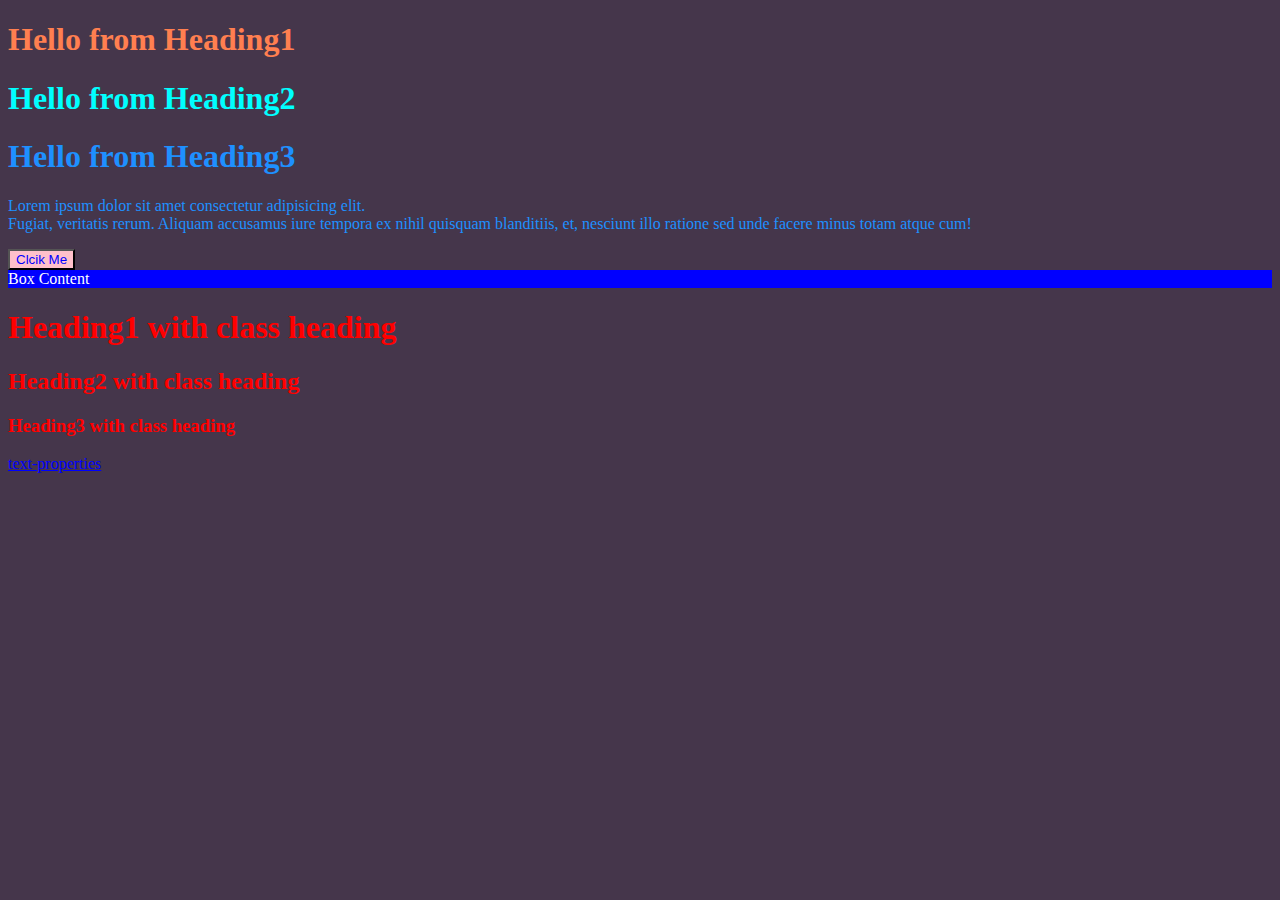
<file: level1/index.html>
<!DOCTYPE html>
<html lang="en">
<head>
    <meta charset="UTF-8">
    <meta http-equiv="X-UA-Compatible" content="IE=edge">
    <meta name="viewport" content="width=device-width, initial-scale=1.0">
    <title>Document</title>
    <link rel="stylesheet" href="style.css">
    <style>
        button{
            color: blue;
        }
    </style>
</head>
<body>
    <h1 id="Heading1"> Hello from Heading1</h1>
    <h1 id="Heading2"> Hello from Heading2</h1>
    <h1 id="Heading3" class="newClass"> Hello from Heading3</h1>
    <p class="newClass">Lorem ipsum dolor sit amet consectetur adipisicing elit.<br> 
        Fugiat, veritatis rerum. Aliquam accusamus iure tempora 
        ex nihil quisquam blanditiis, et, nesciunt illo ratione sed unde facere minus totam atque cum!</p>
    <button style="background-color:pink">Clcik Me</button>
    <div id="box">Box Content</div>
    <h1 class="heading">Heading1 with class heading</h1>
    <h2 class="heading">Heading2 with class heading</h2>
    <h3 class="heading">Heading3 with class heading</h3>
    <a href="text-properties/index.html">text-properties</a>
</body>
</html>
</file>
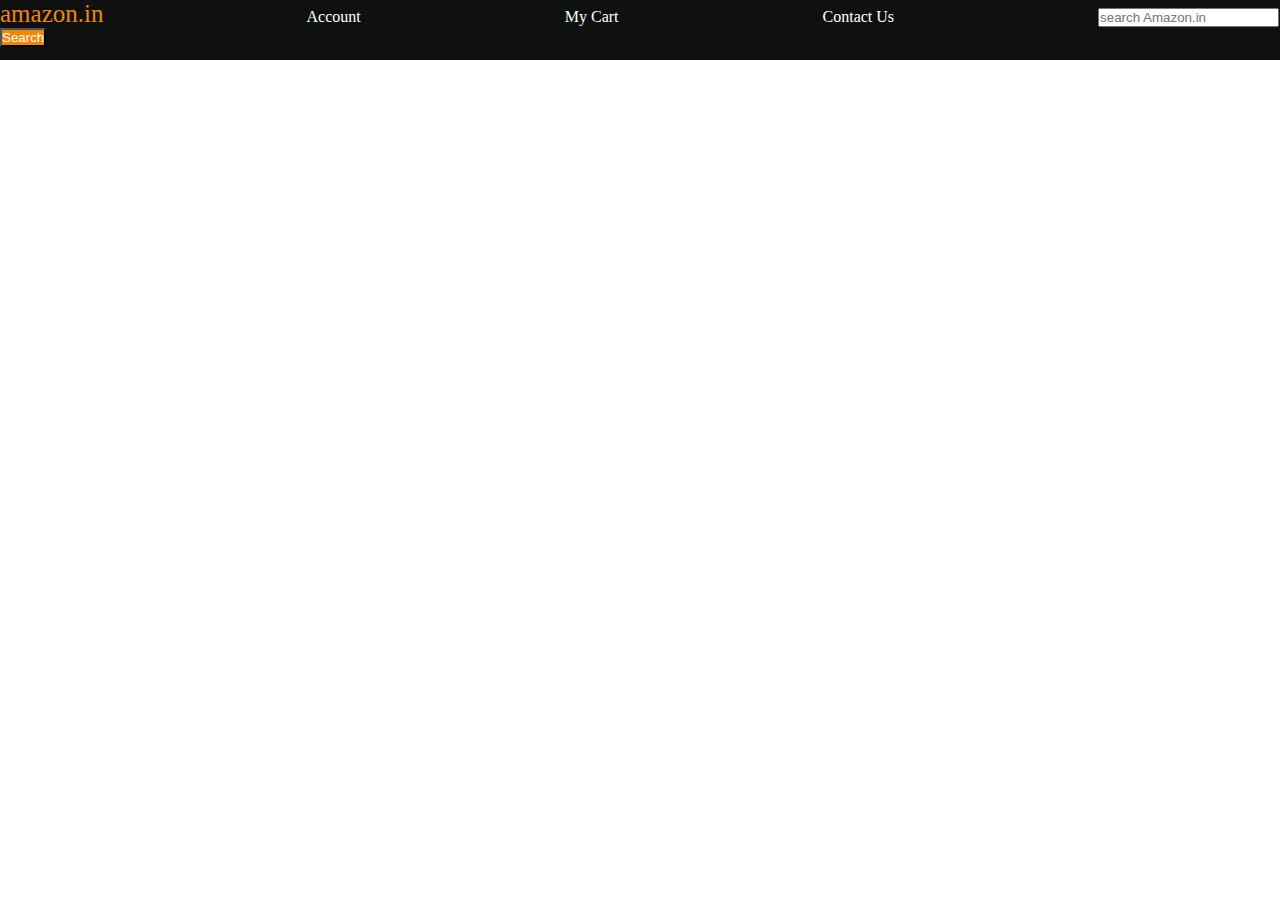
<file: level2/index.html>
<!DOCTYPE html>
<html lang="en">
<head>
    <meta charset="UTF-8">
    <meta name="viewport" content="width=device-width, initial-scale=1.0">
    <title>CSS level 2</title>
    <link rel="stylesheet" href="style.css">
</head>
<body>
    <div class="amazon-header">
        <a id="logo">amazon.in</a>
        <a href="#">Account</a>
        <a href="#">My Cart</a>
        <a href="#">Contact Us</a>
        <input type="text" placeholder="search Amazon.in">
        <button>Search</button>
    </div>
</body>
</html>
</file>
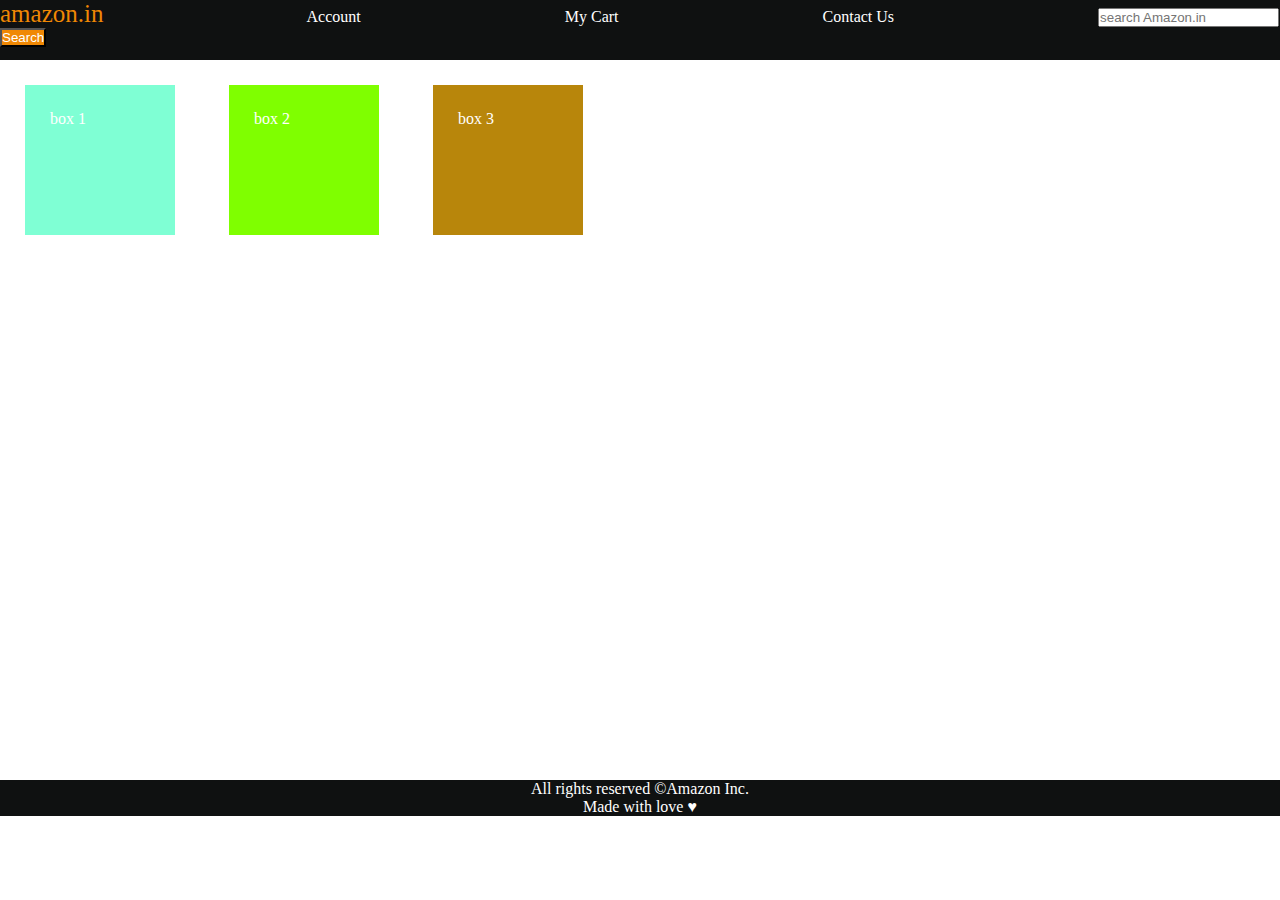
<file: level3/index.html>
<!DOCTYPE html>
<html lang="en">
<head>
    <meta charset="UTF-8">
    <meta name="viewport" content="width=device-width, initial-scale=1.0">
    <title>Document</title>
    <link rel="stylesheet" href="style.css">
</head>
<body>
    <header class="navbar">
        <a id="logo">amazon.in</a>
        <a href="#">Account</a>
        <a href="#">My Cart</a>
        <a href="#">Contact Us</a>
        <input type="text" placeholder="search Amazon.in">
        <button>Search</button>
    </header>
    <div id="content">
        <div class="contentBox"  style="background-color: aquamarine">box 1</div>
        <div class="contentBox"  style="background-color:chartreuse">box 2</div>
        <div class="contentBox"  style="background-color:darkgoldenrod">box 3</div>
        
    </div>
    <footer class="footer">
        All rights reserved	&#169;Amazon Inc.
        <br>
        Made with love &hearts;
      </footer>
</body>
</html>
</file>
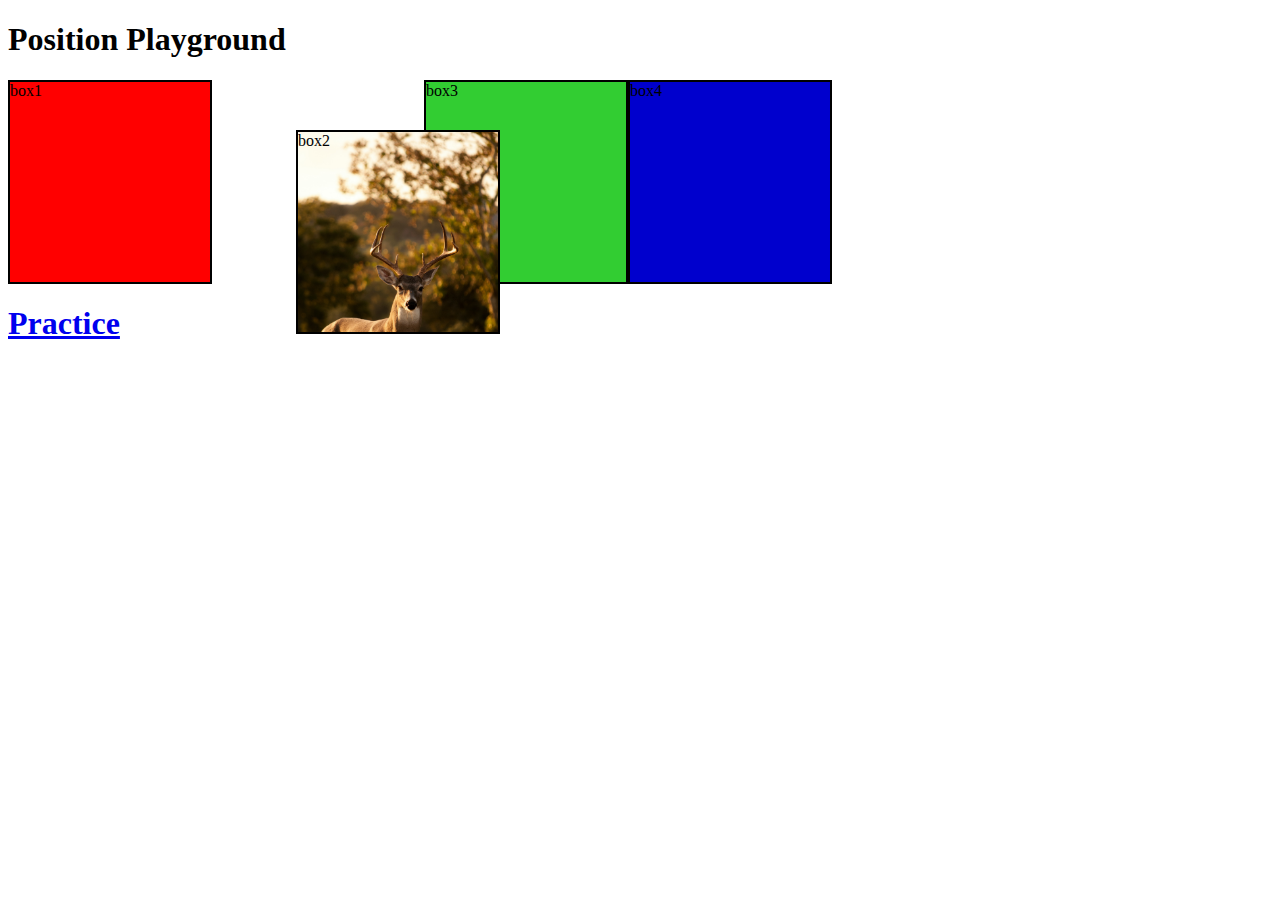
<file: level4/index.html>
<!DOCTYPE html>
<html lang="en">
<head>
    <meta charset="UTF-8">
    <meta name="viewport" content="width=device-width, initial-scale=1.0">
    <title>Position Playground</title>
    <link rel="stylesheet" href="style.css">
</head>
<body>
    <h1>Position Playground</h1>
    <div id="box1">box1</div>
    <div id="box2">box2</div>
    <div id="box3">box3</div>
    <div id="box4">box4</div>
    <a href="practice-sheet.html"><h1>Practice</h1></a>
    
</body>
</html>
</file>
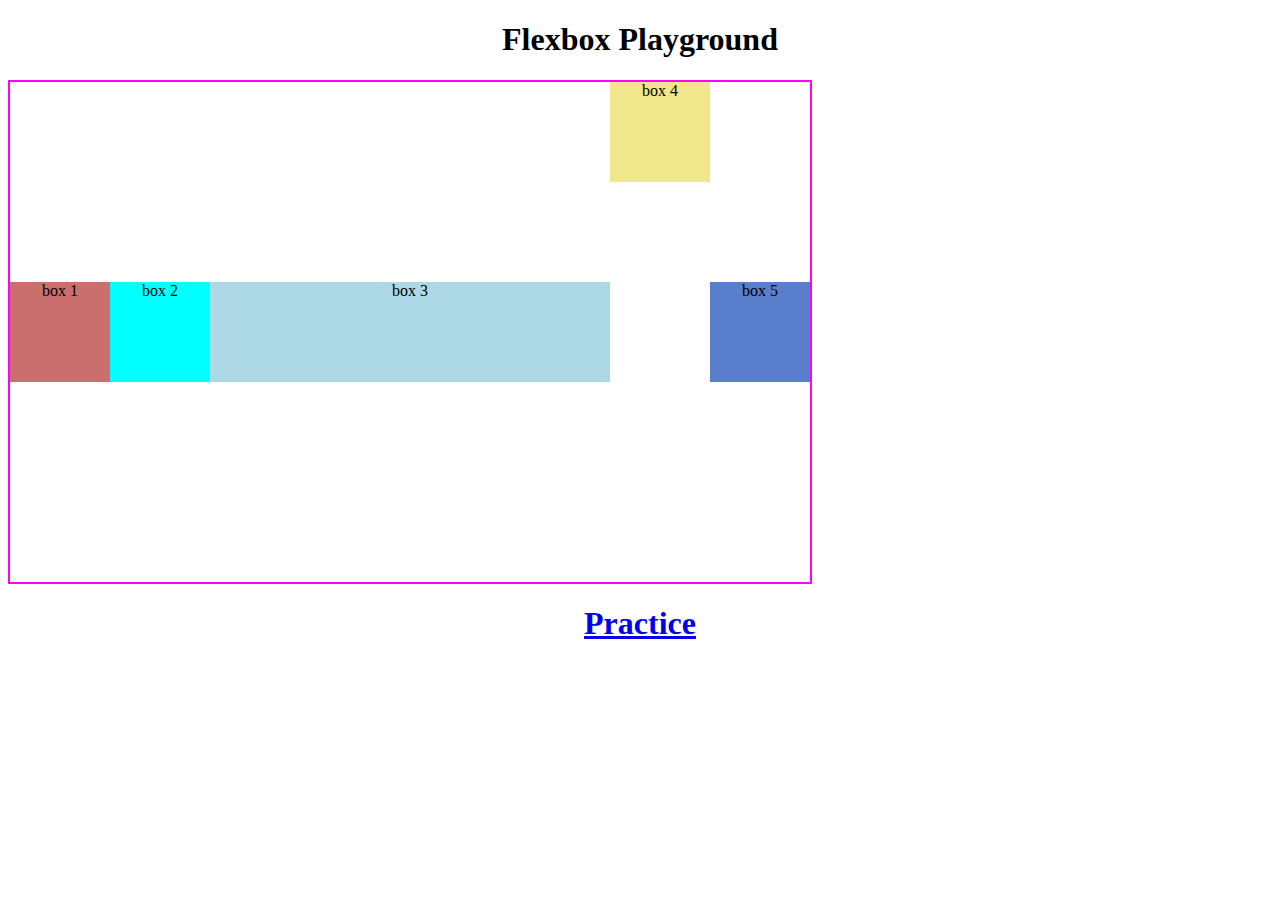
<file: level5/index.html>
<!DOCTYPE html>
<html lang="en">
<head>
    <meta charset="UTF-8">
    <meta name="viewport" content="width=device-width, initial-scale=1.0">
    <title>Level 5</title>
    <link rel="stylesheet" href="style.css">
</head>
<body>
    <h1>Flexbox Playground</h1>
    <div id="container">
        <div id="box1">box 1</div>
        <div id="box2">box 2</div>
        <div id="box3">box 3</div>
        <div id="box4">box 4</div>
        <div id="box5">box 5</div>
    </div>
    <a href="practice.html"><h1>Practice</h1></a>
</body>
</html>
</file>
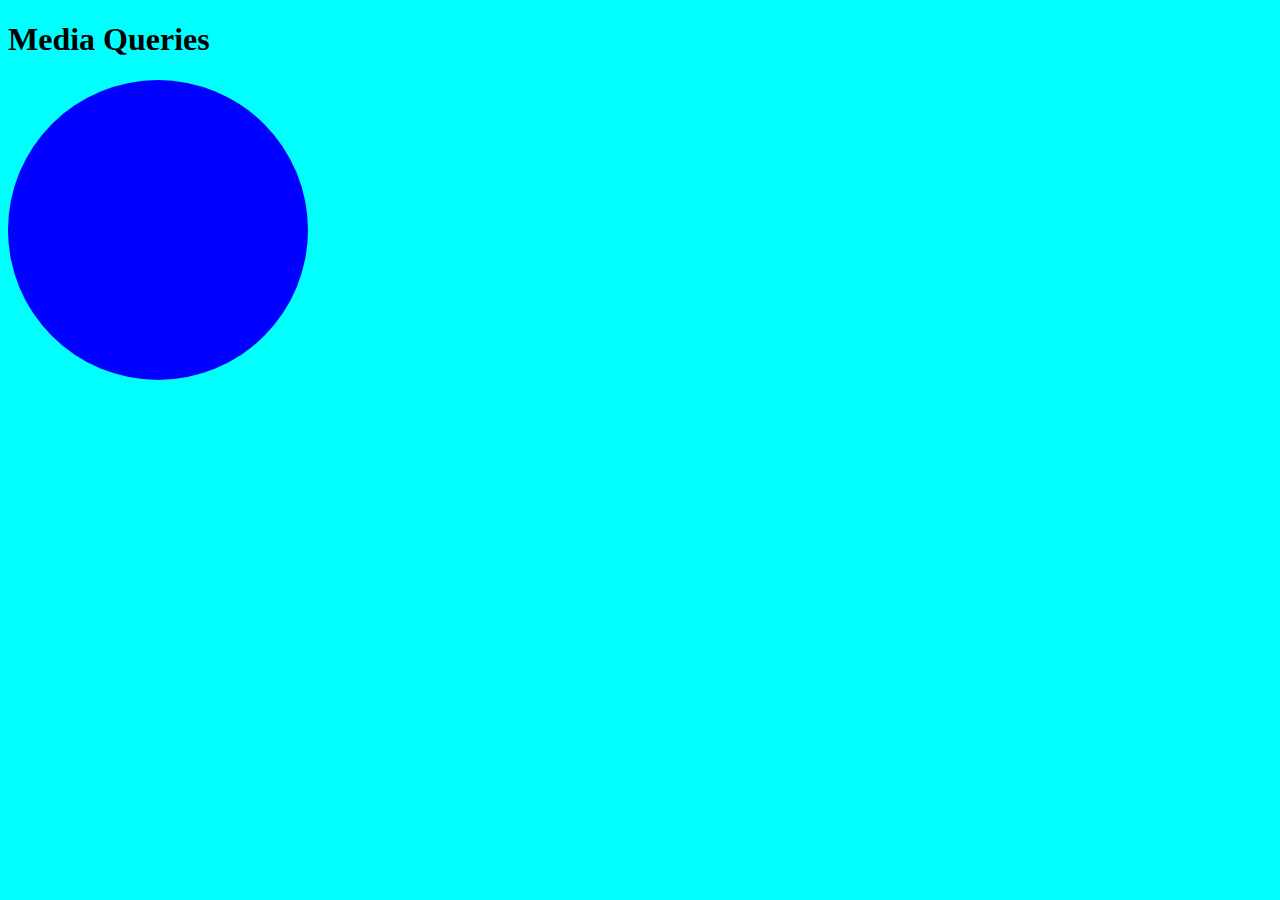
<file: level6/index.html>
<!DOCTYPE html>
<html lang="en">
<head>
    <meta charset="UTF-8">
    <meta name="viewport" content="width=device-width, initial-scale=1.0">
    <title>Level 6</title>
    <link rel="stylesheet" href="style.css">
</head>
<body>
    <h1>Media Queries</h1>
   <div></div> 
</body>
</html>
</file>
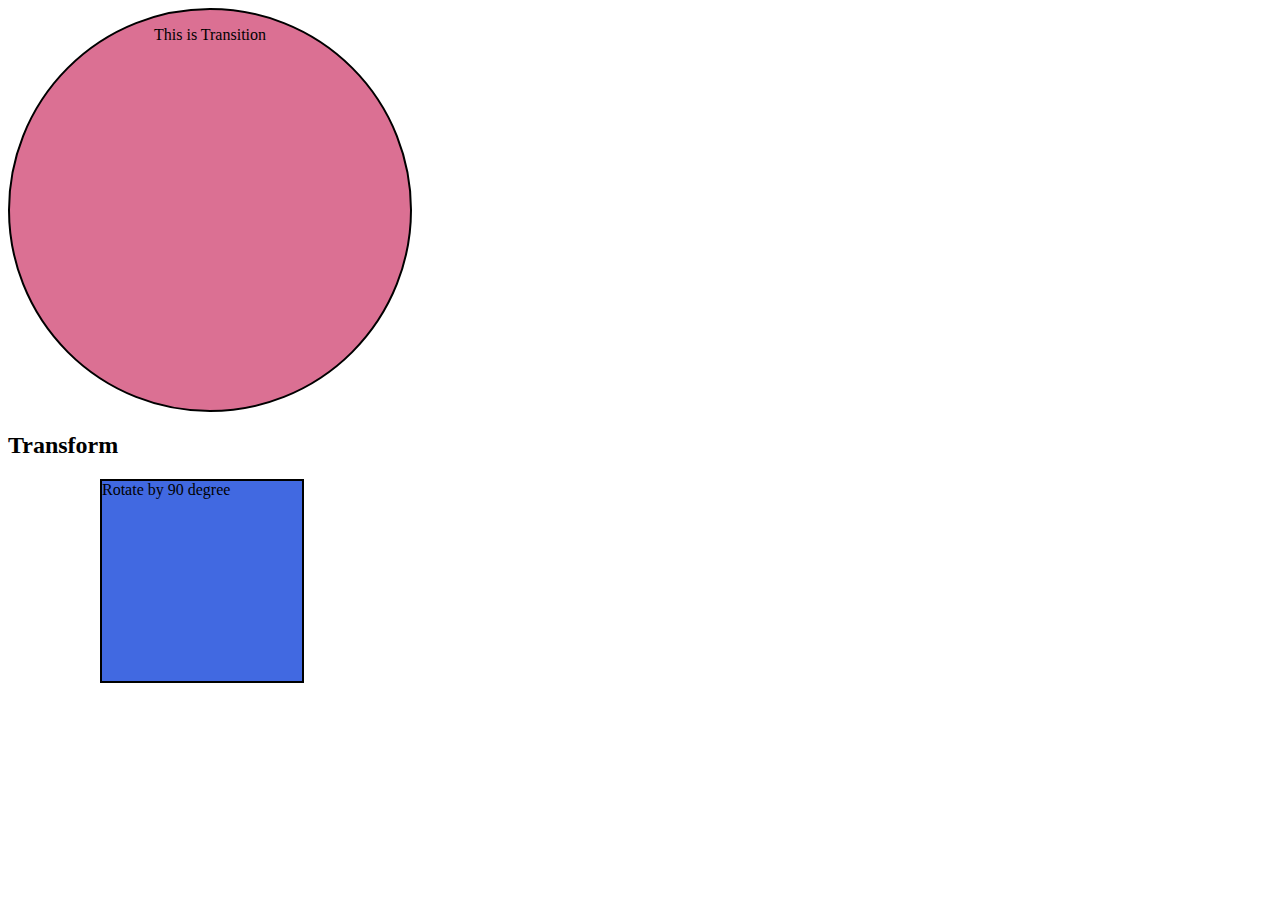
<file: level7/index.html>
<!DOCTYPE html>
<html lang="en">
<head>
    <meta charset="UTF-8">
    <meta name="viewport" content="width=device-width, initial-scale=1.0">
    <title>Transition</title>
    <link rel="stylesheet" href="style.css">    
</head>
<body>
    <div id="box1">
        <p>This is Transition</p>
    </div>
    <h2>Transform</h2>
    <div id="box2">
        Rotate by 90 degree
    </div>
</body>
</html>
</file>
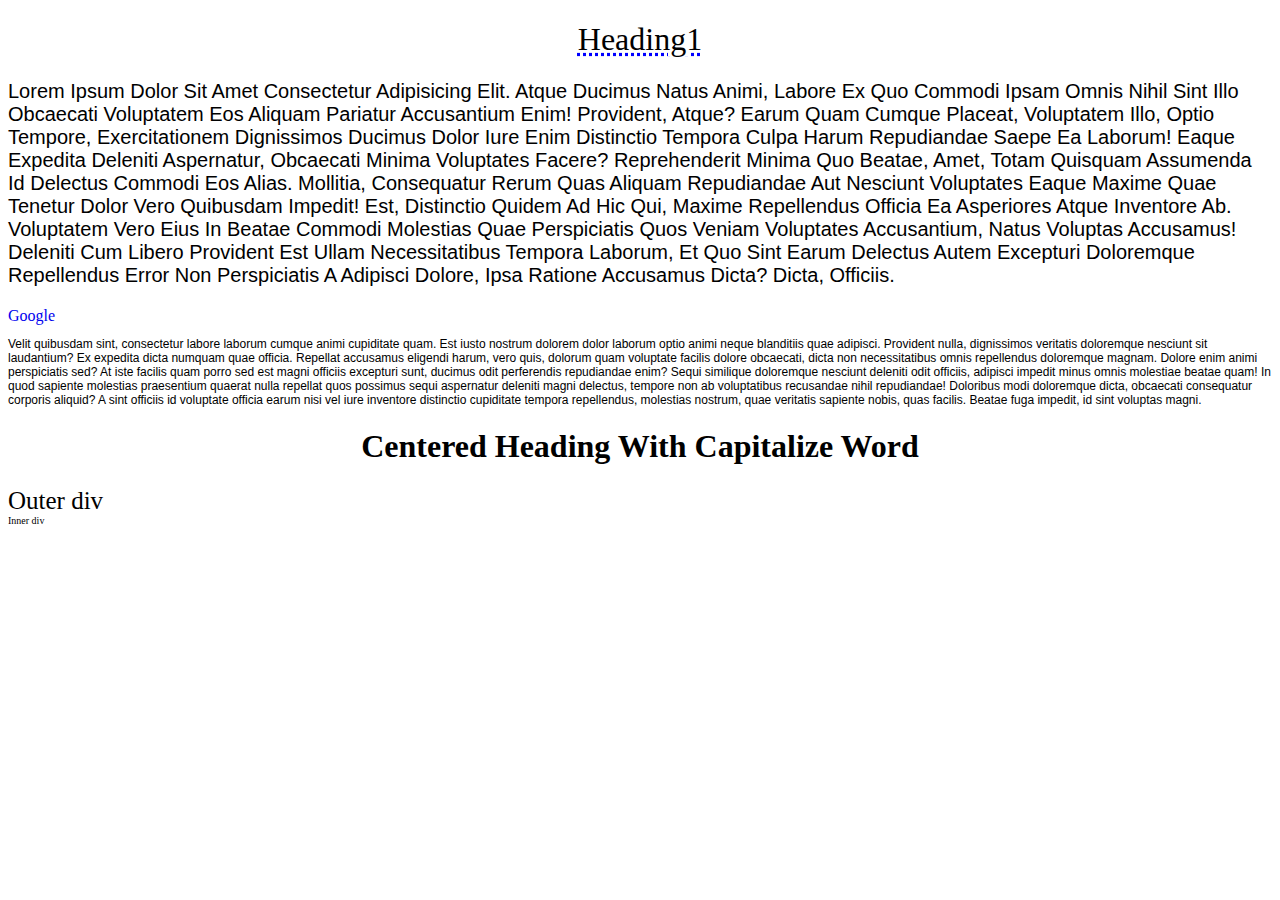
<file: level1/text-properties/index.html>
<!DOCTYPE html>
<html lang="en">
<head>
    <meta charset="UTF-8">
    <meta name="viewport" content="width=device-width, initial-scale=1.0">
    <title>Text Properties</title>
    <link rel="stylesheet" href="style.css">
</head>
<body>
    <h1 id="h1"> Heading1</h1>
    <p id="para1">Lorem ipsum dolor sit amet consectetur adipisicing elit. Atque ducimus natus animi, labore ex quo commodi ipsam omnis nihil sint illo obcaecati voluptatem eos aliquam pariatur accusantium enim! Provident, atque?
    Earum quam cumque placeat, voluptatem illo, optio tempore, exercitationem dignissimos ducimus dolor iure enim distinctio tempora culpa harum repudiandae saepe ea laborum! Eaque expedita deleniti aspernatur, obcaecati minima voluptates facere?
    Reprehenderit minima quo beatae, amet, totam quisquam assumenda id delectus commodi eos alias. Mollitia, consequatur rerum quas aliquam repudiandae aut nesciunt voluptates eaque maxime quae tenetur dolor vero quibusdam impedit!
    Est, distinctio quidem ad hic qui, maxime repellendus officia ea asperiores atque inventore ab. Voluptatem vero eius in beatae commodi molestias quae perspiciatis quos veniam voluptates accusantium, natus voluptas accusamus!
    Deleniti cum libero provident est ullam necessitatibus tempora laborum, et quo sint earum delectus autem excepturi doloremque repellendus error non perspiciatis a adipisci dolore, ipsa ratione accusamus dicta? Dicta, officiis.</p>
    
    <a href="https://www.google.com">Google</a>
    
    <p id="para2">
    Velit quibusdam sint, consectetur labore laborum cumque animi cupiditate quam. Est iusto nostrum dolorem dolor laborum optio animi neque blanditiis quae adipisci. Provident nulla, dignissimos veritatis doloremque nesciunt sit laudantium?
    Ex expedita dicta numquam quae officia. Repellat accusamus eligendi harum, vero quis, dolorum quam voluptate facilis dolore obcaecati, dicta non necessitatibus omnis repellendus doloremque magnam. Dolore enim animi perspiciatis sed?
    At iste facilis quam porro sed est magni officiis excepturi sunt, ducimus odit perferendis repudiandae enim? Sequi similique doloremque nesciunt deleniti odit officiis, adipisci impedit minus omnis molestiae beatae quam!
    In quod sapiente molestias praesentium quaerat nulla repellat quos possimus sequi aspernatur deleniti magni delectus, tempore non ab voluptatibus recusandae nihil repudiandae! Doloribus modi doloremque dicta, obcaecati consequatur corporis aliquid?
    A sint officiis id voluptate officia earum nisi vel iure inventore distinctio cupiditate tempora repellendus, molestias nostrum, quae veritatis sapiente nobis, quas facilis. Beatae fuga impedit, id sint voluptas magni.
    </p>
    <h1 id="centralizedHeading">Centered Heading with capitalize word</h1>
    <div id="outer">
        Outer div
        <div id="inner">
            Inner div
        </div>
    </div>
</body>
</html>
</file>
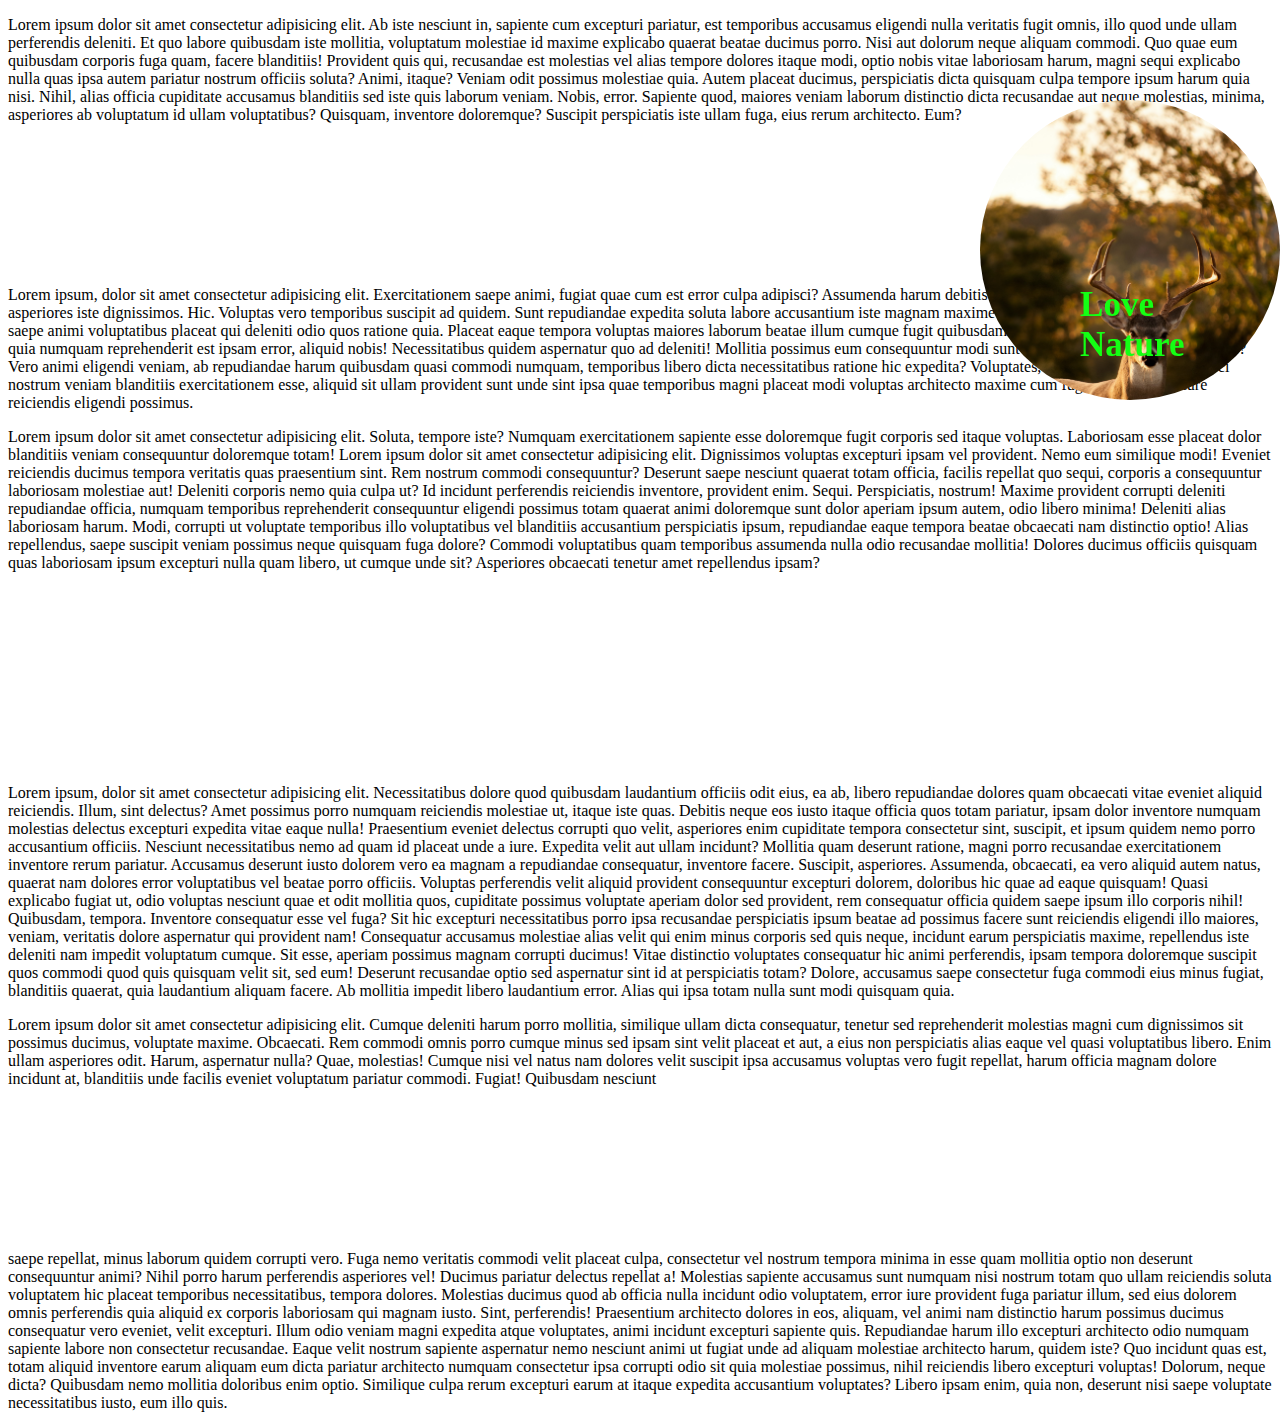
<file: level4/practice-sheet.html>
<!DOCTYPE html>
<html lang="en">
<head>
    <meta charset="UTF-8">
    <meta name="viewport" content="width=device-width, initial-scale=1.0">
    <title>Practice sheet 5</title>
    <link rel="stylesheet" href="practice.css">
</head>
<body>
    <p>Lorem ipsum dolor sit amet consectetur adipisicing elit. Ab iste nesciunt in, sapiente cum excepturi pariatur, est temporibus accusamus eligendi nulla veritatis fugit omnis, illo quod unde ullam perferendis deleniti.
    Et quo labore quibusdam iste mollitia, voluptatum molestiae id maxime explicabo quaerat beatae ducimus porro. Nisi aut dolorum neque aliquam commodi. Quo quae eum quibusdam corporis fuga quam, facere blanditiis!
    Provident quis qui, recusandae est molestias vel alias tempore dolores itaque modi, optio nobis vitae laboriosam harum, magni sequi explicabo nulla quas ipsa autem pariatur nostrum officiis soluta? Animi, itaque?
    Veniam odit possimus molestiae quia. Autem placeat ducimus, perspiciatis dicta quisquam culpa tempore ipsum harum quia nisi. Nihil, alias officia cupiditate accusamus blanditiis sed iste quis laborum veniam. Nobis, error.
    Sapiente quod, maiores veniam laborum distinctio dicta recusandae aut neque molestias, minima, asperiores ab voluptatum id ullam voluptatibus? Quisquam, inventore doloremque? Suscipit perspiciatis iste ullam fuga, eius rerum architecto. Eum?
    <br><br><br><br><br><br><br><br><br><br>
Lorem ipsum, dolor sit amet consectetur adipisicing elit. Exercitationem saepe animi, fugiat quae cum est error culpa adipisci? Assumenda harum debitis quod veniam doloremque eum est asperiores iste dignissimos. Hic.
Voluptas vero temporibus suscipit ad quidem. Sunt repudiandae expedita soluta labore accusantium iste magnam maxime dolorem, quod eum quibusdam corporis saepe animi voluptatibus placeat qui deleniti odio quos ratione quia.
Placeat eaque tempora voluptas maiores laborum beatae illum cumque fugit quibusdam eligendi quasi soluta animi corporis, quia numquam reprehenderit est ipsam error, aliquid nobis! Necessitatibus quidem aspernatur quo ad deleniti!
Mollitia possimus eum consequuntur modi sunt assumenda earum explicabo unde? Vero animi eligendi veniam, ab repudiandae harum quibusdam quasi commodi numquam, temporibus libero dicta necessitatibus ratione hic expedita? Voluptates, nemo?
Accusantium adipisci nostrum veniam blanditiis exercitationem esse, aliquid sit ullam provident sunt unde sint ipsa quae temporibus magni placeat modi voluptas architecto maxime cum fuga! Praesentium iure reiciendis eligendi possimus.
</p>
    <div id="love-div"><h3>Love Nature</h3></div>
    <p> Lorem ipsum dolor sit amet consectetur adipisicing elit. Soluta, tempore iste? Numquam exercitationem sapiente esse doloremque fugit corporis sed itaque voluptas. Laboriosam esse placeat dolor blanditiis veniam consequuntur doloremque totam!
        Lorem ipsum dolor sit amet consectetur adipisicing elit. Dignissimos voluptas excepturi ipsam vel provident. Nemo eum similique modi! Eveniet reiciendis ducimus tempora veritatis quas praesentium sint. Rem nostrum commodi consequuntur?
    Deserunt saepe nesciunt quaerat totam officia, facilis repellat quo sequi, corporis a consequuntur laboriosam molestiae aut! Deleniti corporis nemo quia culpa ut? Id incidunt perferendis reiciendis inventore, provident enim. Sequi.
    Perspiciatis, nostrum! Maxime provident corrupti deleniti repudiandae officia, numquam temporibus reprehenderit consequuntur eligendi possimus totam quaerat animi doloremque sunt dolor aperiam ipsum autem, odio libero minima! Deleniti alias laboriosam harum.
    Modi, corrupti ut voluptate temporibus illo voluptatibus vel blanditiis accusantium perspiciatis ipsum, repudiandae eaque tempora beatae obcaecati nam distinctio optio! Alias repellendus, saepe suscipit veniam possimus neque quisquam fuga dolore?
    Commodi voluptatibus quam temporibus assumenda nulla odio recusandae mollitia! Dolores ducimus officiis quisquam quas laboriosam ipsum excepturi nulla quam libero, ut cumque unde sit? Asperiores obcaecati tenetur amet repellendus ipsam?
    </p>
    <br><br><br><br><br><br><br><br><br><br>
    <p>Lorem ipsum, dolor sit amet consectetur adipisicing elit. Necessitatibus dolore quod quibusdam laudantium officiis odit eius, ea ab, libero repudiandae dolores quam obcaecati vitae eveniet aliquid reiciendis. Illum, sint delectus?
    Amet possimus porro numquam reiciendis molestiae ut, itaque iste quas. Debitis neque eos iusto itaque officia quos totam pariatur, ipsam dolor inventore numquam molestias delectus excepturi expedita vitae eaque nulla!
    Praesentium eveniet delectus corrupti quo velit, asperiores enim cupiditate tempora consectetur sint, suscipit, et ipsum quidem nemo porro accusantium officiis. Nesciunt necessitatibus nemo ad quam id placeat unde a iure.
    Expedita velit aut ullam incidunt? Mollitia quam deserunt ratione, magni porro recusandae exercitationem inventore rerum pariatur. Accusamus deserunt iusto dolorem vero ea magnam a repudiandae consequatur, inventore facere. Suscipit, asperiores.
    Assumenda, obcaecati, ea vero aliquid autem natus, quaerat nam dolores error voluptatibus vel beatae porro officiis. Voluptas perferendis velit aliquid provident consequuntur excepturi dolorem, doloribus hic quae ad eaque quisquam!
    Quasi explicabo fugiat ut, odio voluptas nesciunt quae et odit mollitia quos, cupiditate possimus voluptate aperiam dolor sed provident, rem consequatur officia quidem saepe ipsum illo corporis nihil! Quibusdam, tempora.
    Inventore consequatur esse vel fuga? Sit hic excepturi necessitatibus porro ipsa recusandae perspiciatis ipsum beatae ad possimus facere sunt reiciendis eligendi illo maiores, veniam, veritatis dolore aspernatur qui provident nam!
    Consequatur accusamus molestiae alias velit qui enim minus corporis sed quis neque, incidunt earum perspiciatis maxime, repellendus iste deleniti nam impedit voluptatum cumque. Sit esse, aperiam possimus magnam corrupti ducimus!
    Vitae distinctio voluptates consequatur hic animi perferendis, ipsam tempora doloremque suscipit quos commodi quod quis quisquam velit sit, sed eum! Deserunt recusandae optio sed aspernatur sint id at perspiciatis totam?
    Dolore, accusamus saepe consectetur fuga commodi eius minus fugiat, blanditiis quaerat, quia laudantium aliquam facere. Ab mollitia impedit libero laudantium error. Alias qui ipsa totam nulla sunt modi quisquam quia.</p>
    <p>Lorem ipsum dolor sit amet consectetur adipisicing elit. Cumque deleniti harum porro mollitia, similique ullam dicta consequatur, tenetur sed reprehenderit molestias magni cum dignissimos sit possimus ducimus, voluptate maxime. Obcaecati.
    Rem commodi omnis porro cumque minus sed ipsam sint velit placeat et aut, a eius non perspiciatis alias eaque vel quasi voluptatibus libero. Enim ullam asperiores odit. Harum, aspernatur nulla?
    Quae, molestias! Cumque nisi vel natus nam dolores velit suscipit ipsa accusamus voluptas vero fugit repellat, harum officia magnam dolore incidunt at, blanditiis unde facilis eveniet voluptatum pariatur commodi. Fugiat!
    Quibusdam nesciunt <br><br><br><br><br><br><br><br><br><br> saepe repellat, minus laborum quidem corrupti vero. Fuga nemo veritatis commodi velit placeat culpa, consectetur vel nostrum tempora minima in esse quam mollitia optio non deserunt consequuntur animi?
    Nihil porro harum perferendis asperiores vel! Ducimus pariatur delectus repellat a! Molestias sapiente accusamus sunt numquam nisi nostrum totam quo ullam reiciendis soluta voluptatem hic placeat temporibus necessitatibus, tempora dolores.
    Molestias ducimus quod ab officia nulla incidunt odio voluptatem, error iure provident fuga pariatur illum, sed eius dolorem omnis perferendis quia aliquid ex corporis laboriosam qui magnam iusto. Sint, perferendis!
    Praesentium architecto dolores in eos, aliquam, vel animi nam distinctio harum possimus ducimus consequatur vero eveniet, velit excepturi. Illum odio veniam magni expedita atque voluptates, animi incidunt excepturi sapiente quis.
    Repudiandae harum illo excepturi architecto odio numquam sapiente labore non consectetur recusandae. Eaque velit nostrum sapiente aspernatur nemo nesciunt animi ut fugiat unde ad aliquam molestiae architecto harum, quidem iste?
    Quo incidunt quas est, totam aliquid inventore earum aliquam eum dicta pariatur architecto numquam consectetur ipsa corrupti odio sit quia molestiae possimus, nihil reiciendis libero excepturi voluptas! Dolorum, neque dicta?
    Quibusdam nemo mollitia doloribus enim optio. Similique culpa rerum excepturi earum at itaque expedita accusantium voluptates? Libero ipsam enim, quia non, deserunt nisi saepe voluptate necessitatibus iusto, eum illo quis.</p>
</body>
</html>
</file>
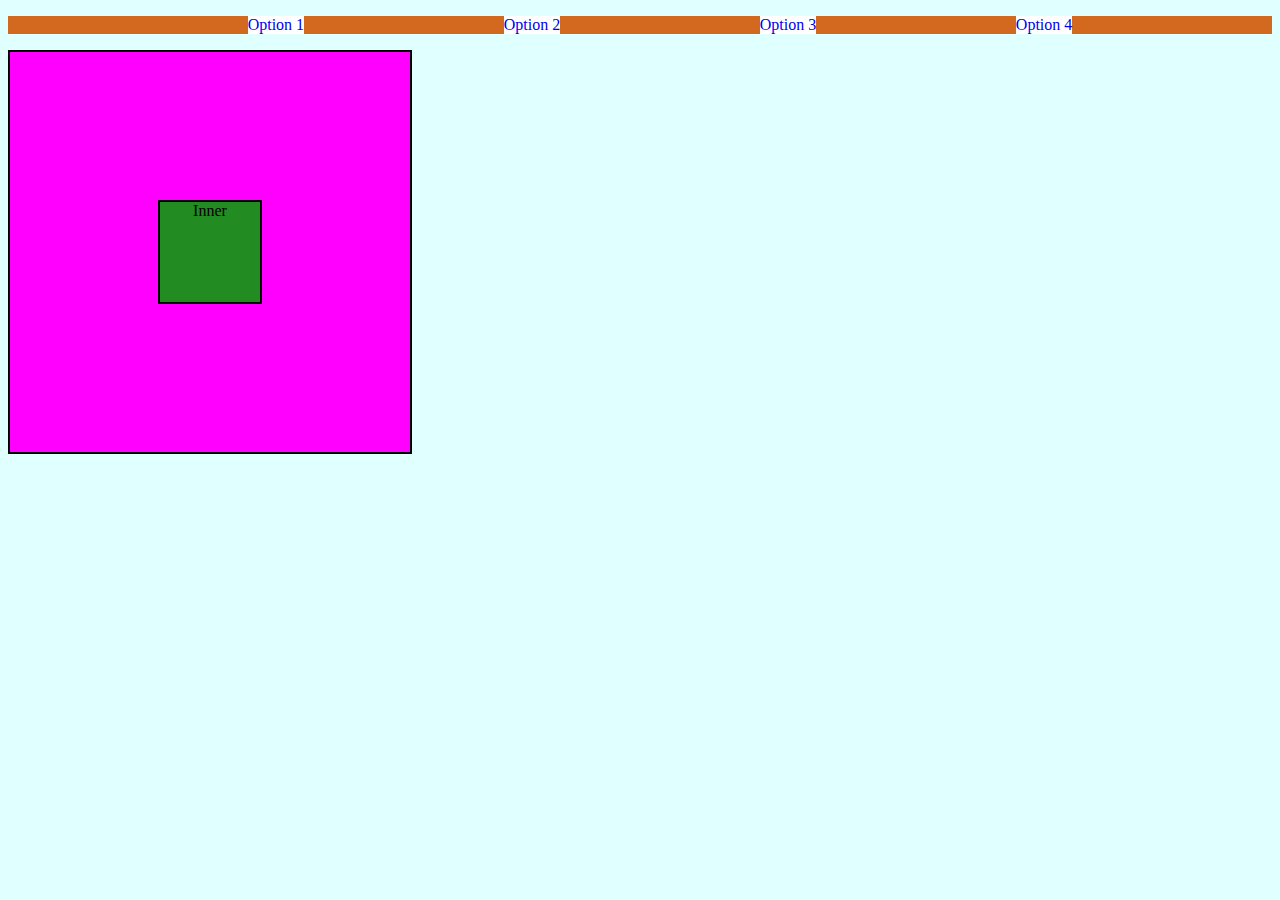
<file: level5/practice.html>
<!DOCTYPE html>
<html lang="en">
<head>
    <meta charset="UTF-8">
    <meta name="viewport" content="width=device-width, initial-scale=1.0">
    <title>Practice Sheet 6</title>
    <link rel="stylesheet"  href="practiceStyle.css">
</head>
<body>
    <div id="navbar">
        <ul id="navbar-list">
            <li><a href="#">Option 1</a></li>
            <li><a href="#">Option 2</a></li>
            <li><a href="#">Option 3</a></li>
            <li><a href="#">Option 4</a></li>
        </ul>   
    </div>
    <div class="outer">
        <div class="inner">
            Inner
        </div>
    </div>
</body>
</html>
</file>
<file: level1/style.css>
* {
  color: blue;
}
h1 {
  color: rgb(181, 194, 183);
}
button {
  color: rgb(140, 147, 168);
  background-color: #ffffff;
}
p {
  color: #b5c2b7;
}
body {
  background-color: #45364b;
}

#Heading1 {
  color: coral;
}
#Heading2 {
  color: cyan;
}

#box {
  background-color: blue;
  color: white;
}

.newClass {
  color: dodgerblue;
}

.heading {
  color: red;
}
</file>
<file: level2/style.css>
/* div {
  height: 200px;
  background-color: pink;
  width: 200px;
  /* border-width: 2px;
  border-style: solid;
  border-color: brown; */
/* border: 2px solid brown;
  border-radius: 15px;
  padding: 1px 2px 3px 4px;
}
body {
  background-color: black;
  color: white;
}
h1 {
  height: 50px;
  width: 200px;
  background-color: aquamarine;
  /* border-width: 3px;
  border-color: black;
  border-style: dotted; */
/* text-align: center;
  border: 3px dotted black;
}  */
* {
  padding: 0;
  margin: 0;
  color: white;
}
.amazon-header {
  background-color: #0f1111;
  height: 60px;
}
#logo {
  color: #f08804;
  font-size: 25px;
  width: 16.75%;
}
.amazon-header h3 {
  font-size: medium;
  width: 16.75%;
}

button {
  background-color: #f08804;
}

a {
  margin-right: 200px;
  text-decoration: none;
}
</file>
<file: level3/style.css>
* {
  padding: 0;
  margin: 0;
  color: white;
}
.contentBox {
  height: 100px;
  width: 100px;
  padding: 25px;
  margin: 25px;
  display: inline-block;
}

#content {
  height: 720px;
}

#box1 {
  background-color: red;
}

#box2 {
  background-color: burlywood;
}

#box3 {
  background-color: blue;
}

.navbar {
  background-color: #0f1111;
  height: 60px;
}
#logo {
  color: #f08804;
  font-size: 25px;
  width: 16.75%;
}
.amazon-header h3 {
  font-size: medium;
  width: 16.75%;
}

button {
  background-color: #f08804;
}

a {
  margin-right: 200px;
  text-decoration: none;
}
.footer {
  text-align: center;
  background-color: #0f1111;
}
</file>
<file: level4/style.css>
div {
  height: 200px;
  width: 200px;
  border: 2px solid black;
  display: inline-block;
}
/* body {
  background-image: url("deer_photo.jpg");
  background-size: cover;
} */

#box1 {
  background-color: red;
  position: static;
}

#box2 {
  background-color: magenta;
  position: relative;
  top: 50px;
  left: 80px;
  z-index: 1;
  background-image: url("deer_photo.jpg");
  background-size: cover;
  background-repeat: no-repeat;
}

#box3 {
  background-color: limegreen;
  position: sticky;
  top: 50px;
}

#box4 {
  background-color: mediumblue;
  position: fixed;
}
</file>
<file: level5/style.css>
body {
  text-align: center;
}
div {
  display: inline-block;
}
#container {
  height: 500px;
  width: 800px;
  border: 2px solid fuchsia;
  display: flex;
  flex-direction: row;
  justify-content: center;
  flex-wrap: nowrap;
  align-items: center;
  align-content: space-around;
}

#box1 {
  height: 100px;
  width: 100px;
  background-color: rgb(202, 110, 110);
}
#box2 {
  height: 100px;
  width: 100px;
  background-color: aqua;
}
#box3 {
  height: 100px;
  width: 100px;
  background-color: lightblue;
  flex-grow: 2;
}
#box4 {
  height: 100px;
  width: 100px;
  background-color: khaki;
  align-self: flex-start;
}
#box5 {
  height: 100px;
  width: 100px;
  background-color: rgb(89, 126, 204);
}
</file>
<file: level6/style.css>
body {
  background-color: aqua;
}
div {
  height: 300px;
  width: 300px;
  border-radius: 50%;
  background-color: white;
}
@media (max-width: 300px) {
  div {
    background-color: green;
  }
}
@media (min-width: 300px) and (max-width: 400px) {
  div {
    background-color: pink;
  }
}

@media (min-width: 400px) and (max-width: 600px) {
  div {
    background-color: red;
  }
}
@media (min-width: 600px) {
  div {
    background-color: blue;
  }
}
</file>
<file: level7/style.css>
#box1 {
  height: 400px;
  width: 400px;
  border: 2px solid black;
  border-radius: 50%;
  background-color: palevioletred;
  text-align: center;
  /* transition-property: all;
  transition-duration: 2s;
  transition-timing-function: steps(3);
  transition-delay: 1s; */
  transition: all 2s ease-in-out 1s;
}

#box1:hover {
  background-color: violet;
  color: white;
  font-size: 50px;
  border-radius: 0%;
}
#box1:active {
  background-color: forestgreen;
  transform: scale(2);
}

#box2 {
  height: 200px;
  width: 200px;
  border: 2px solid black;
  position: absolute;
  left: 100px;
  background-color: royalblue;
  transition: all 2s ease-in-out 1s;
}

#box2:active {
  background-color: darkgoldenrod;
  transform: rotate(90deg);
}
</file>
<file: level1/text-properties/style.css>
p {
  /* left,right,center,start,end */
  text-align: none;
}

#h1 {
  text-align: center;
  /* underline,overline,line-through,none*/
  text-decoration: underline dotted blue;
}

a {
  /* remove underline from anchor text */
  text-decoration: none;
}

#h1 {
  font-weight: lighter;
}
#h2 {
  font-weight: normal;
}
#h3 {
  font-weight: bold;
}
#h4 {
  font-weight: bolder;
}

#para1 {
  font-family: Arial, Helvetica, sans-serif;
  font-size: 20px;
  line-height: normal;
  text-transform: capitalize;
}

#para2 {
  font-family: "Segoe UI", Tahoma, Geneva, Verdana, sans-serif;
  font-size: 12px;
}

#centralizedHeading {
  text-align: center;
  text-transform: capitalize;
}
* {
  font-family: "Times New Roman";
}
#outer {
  font-size: 25px;
}
#inner {
  font-size: 10px;
}
</file>
<file: level4/practice.css>
#love-div {
  height: 100px;
  width: 100px;
  color: rgb(20, 255, 20);
  font-size: 30px;
  font-weight: 700;
  background-image: url("deer_photo.jpg");
  background-size: cover;
  position: fixed;
  right: 0px;
  top: 100px;
  display: block;
  border-radius: 50%;
  padding: 100px;
}

h3 {
  padding-top: 50%;
}
</file>
<file: level5/practiceStyle.css>
body {
  background-color: lightcyan;
  text-align: center;
}
#navbar-list {
  display: flex;
  flex-direction: row;
  justify-content: space-evenly;
  background-color: chocolate;
}
a {
  text-decoration: none;
}
li {
  background-color: white;
  list-style-type: none;
}
.outer {
  border: 2px solid black;
  height: 400px;
  width: 400px;
  background-color: magenta;
  display: flex;
  flex-direction: row;
  justify-content: center;
}
.inner {
  border: 2px solid black;
  background-color: forestgreen;
  height: 100px;
  width: 100px;
  align-self: center;
}
</file>
